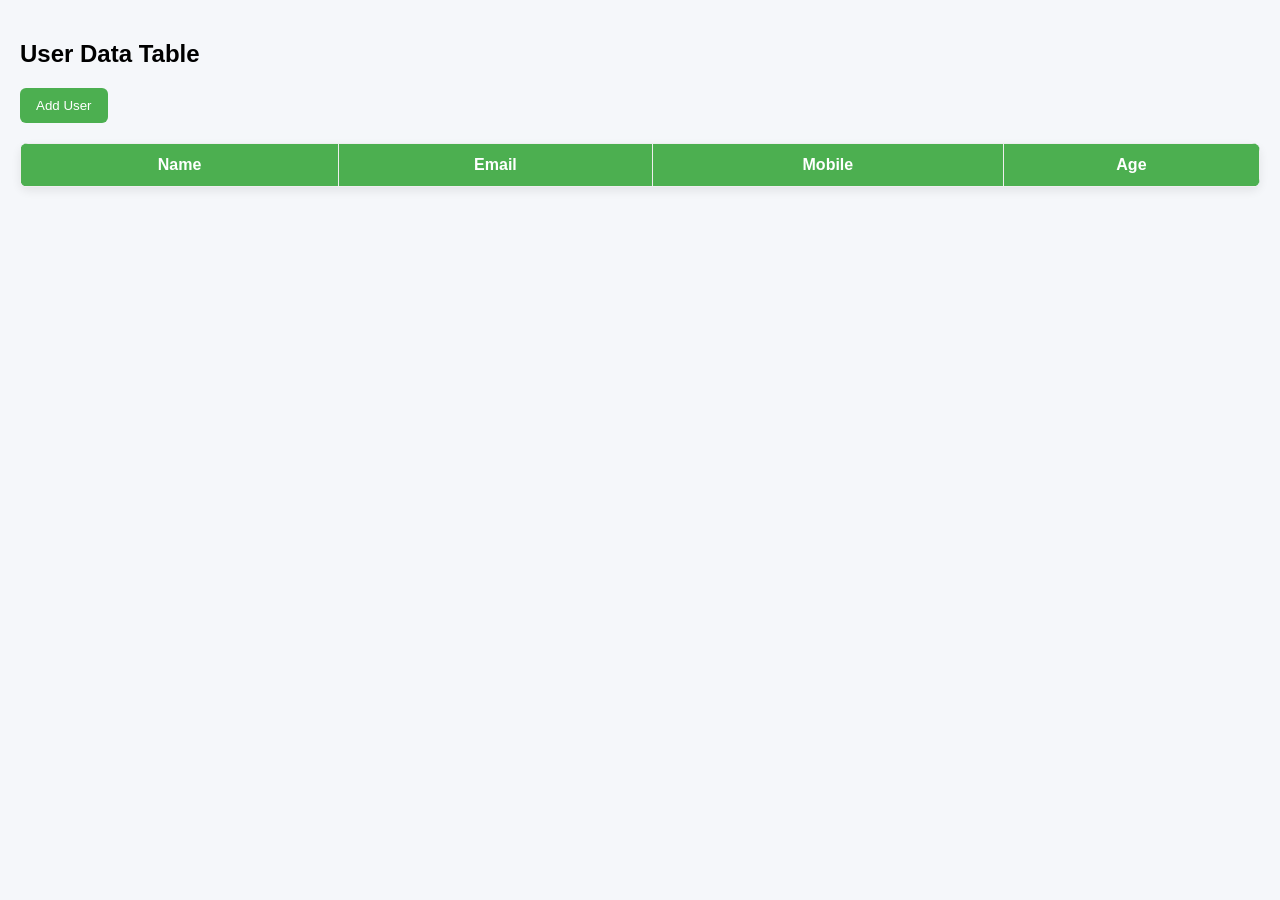
<file: prac02/index.html>
<!DOCTYPE html>
<html lang="en">
<head>
  <meta charset="UTF-8">
  <title>JSON Table with Modal</title>
  <link rel="stylesheet" href="style.css">
</head>
<body>

<h2>User Data Table</h2>

<button id="openModal">Add User</button>

<table>
  <thead>
    <tr>
      <th>Name</th>
      <th>Email</th>
      <th>Mobile</th>
      <th>Age</th>
    </tr>
  </thead>
  <tbody id="tableBody"></tbody>
</table>

<div id="modal" class="modal">
  <div class="modal-content">
    <h3>Add User</h3>
    <input type="text" id="name" placeholder="Name">
    <input type="email" id="email" placeholder="Email">
    <input type="text" id="mobile" placeholder="Mobile">
    <input type="number" id="age" placeholder="Age">
    <button id="submitForm">Submit</button>
    <button id="closeModal">Close</button>
  </div>
</div>

<script src="script.js"></script>

</body>
</html>
</file>
<file: prac02/style.css>
body {
  font-family: 'Segoe UI', Arial, sans-serif;
  padding: 20px;
  background-color: #f5f7fa;
  margin: 0;
}

/* Table Styling */
table {
  width: 100%;
  border-collapse: collapse;
  margin-top: 20px;
  background: #fff;
  border-radius: 8px;
  overflow: hidden;
  box-shadow: 0 4px 10px rgba(0, 0, 0, 0.08);
}

th {
  background-color: #4CAF50;
  color: white;
  font-weight: 600;
}

th, td {
  border: 1px solid #eee;
  padding: 12px;
  text-align: center;
}

tr:hover {
  background-color: #f1f1f1;
}

/* Button Styling */
button {
  padding: 10px 16px;
  cursor: pointer;
  border: none;
  border-radius: 6px;
  background-color: #4CAF50;
  color: white;
  font-weight: 500;
  transition: all 0.3s ease;
}

button:hover {
  background-color: #45a049;
  transform: translateY(-1px);
}

/* Modal Styling */
.modal {
  display: flex;
  position: fixed;
  top: 0;
  left: 0;
  width: 100%;
  height: 100%;
  background: rgba(0,0,0,0.6);
  justify-content: center;
  align-items: center;
  opacity: 0;
  visibility: hidden;
  transition: all 0.3s ease;
}

.modal.show {
  opacity: 1;
  visibility: visible;
}

/* Modal Content */
.modal-content {
  background: white;
  padding: 25px;
  border-radius: 10px;
  width: 320px;
  box-shadow: 0 8px 20px rgba(0,0,0,0.2);
  transform: scale(0.9);
  transition: transform 0.3s ease;
}

.modal.show .modal-content {
  transform: scale(1);
}

/* Input Fields */
.modal-content input {
  width: 100%;
  margin-bottom: 12px;
  padding: 10px;
  border: 1px solid #ccc;
  border-radius: 6px;
  outline: none;
  transition: border 0.2s ease;
}

.modal-content input:focus {
  border-color: #4CAF50;
}
</file>
